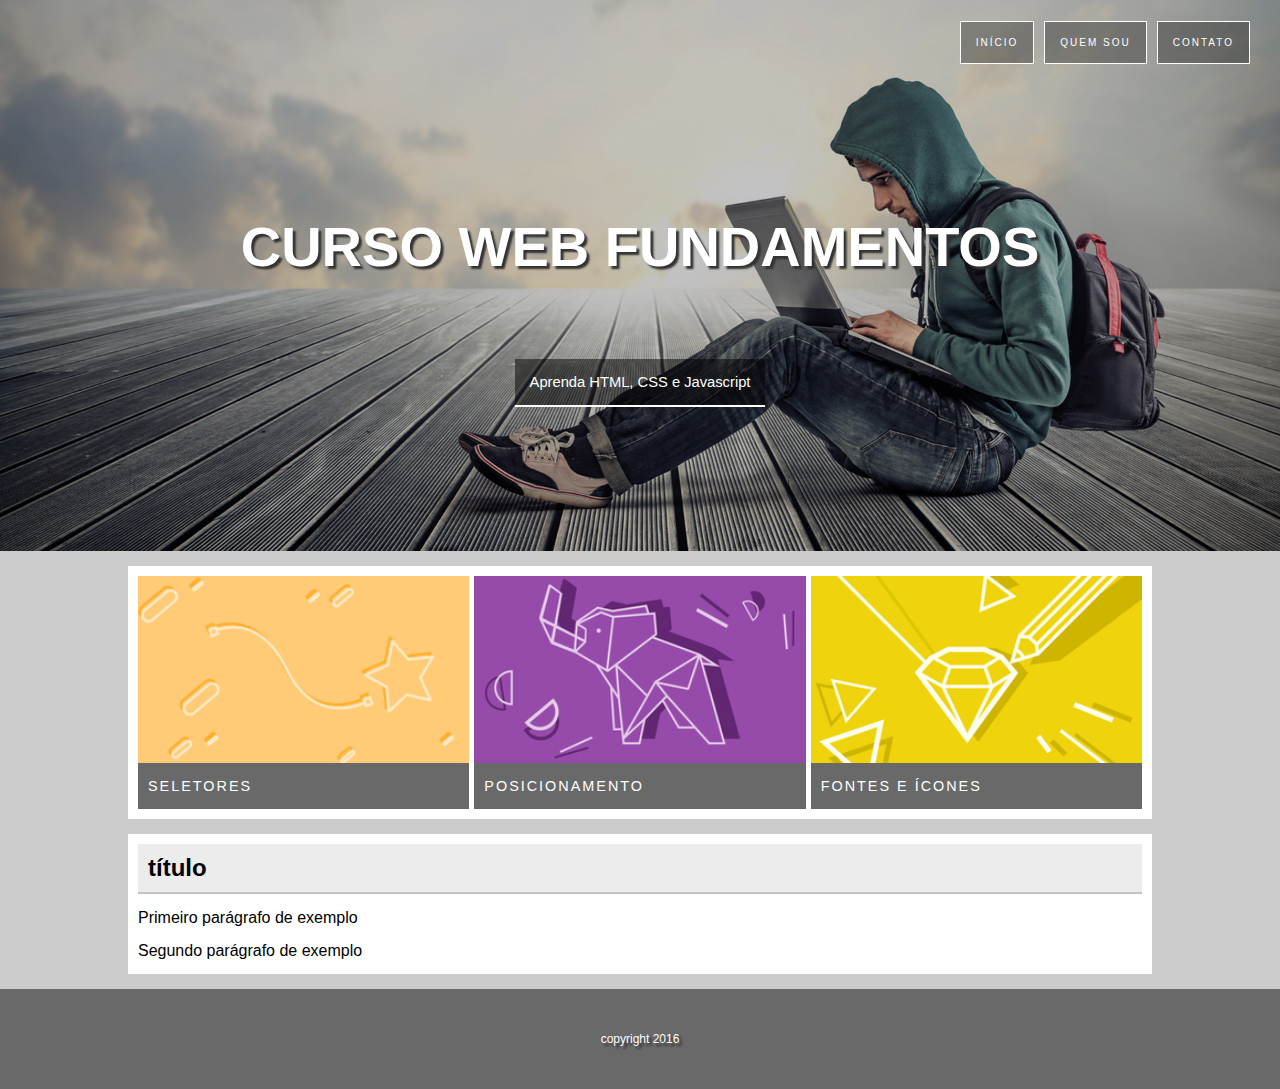
<file: index.html>
<!DOCTYPE html>
<html lang="pt-br">
<head>
    <meta charset="UTF-8">
    <meta http-equiv="X-UA-Compatible" content="IE=edge">
    <meta name="viewport" content="width=device-width, initial-scale=1.0">
    <title>Document</title>
    <link rel="stylesheet" href="./assets/style.css">
</head>

<body>
    <header id="cabecalho">
        <nav>
            <ul id="menu">
                <li>início</li>
                <li>quem sou</li>
                <li>contato</li>
            </ul>
        </nav>

            <div class="content-header">
                <h1>curso web fundamentos</h1>
                <p>Aprenda HTML, CSS e Javascript</p>
            </div>
            
    </header>

    <main id="content-principal">

        <section class="secao-principal">
            <div class="card card-1">
                <img src="./assets/imagens/card_01.png" alt="card-1">
                <p>seletores</p>
            </div>

            <div class="card card-2">
                <img src="./assets/imagens/card_02.jpg" alt="card-2">
                <p>posicionamento</p>
            </div>

            <div class="card">
                <img src="./assets/imagens/card_03.jpg" alt="card-3">
                <p>fontes e ícones</p>
            </div>
        </section>
        
        <section class="secao-principal secao-secundaria">
            <article class="article-principal">
                <h2>título</h2>
                <p>Primeiro parágrafo de exemplo</p>
                <p>Segundo parágrafo de exemplo</p>
            </article>
        </section>
    </main>
            
            <footer id="rodape">
                <p>copyright 2016</p>
            </footer>
</body>
</html>
</file>
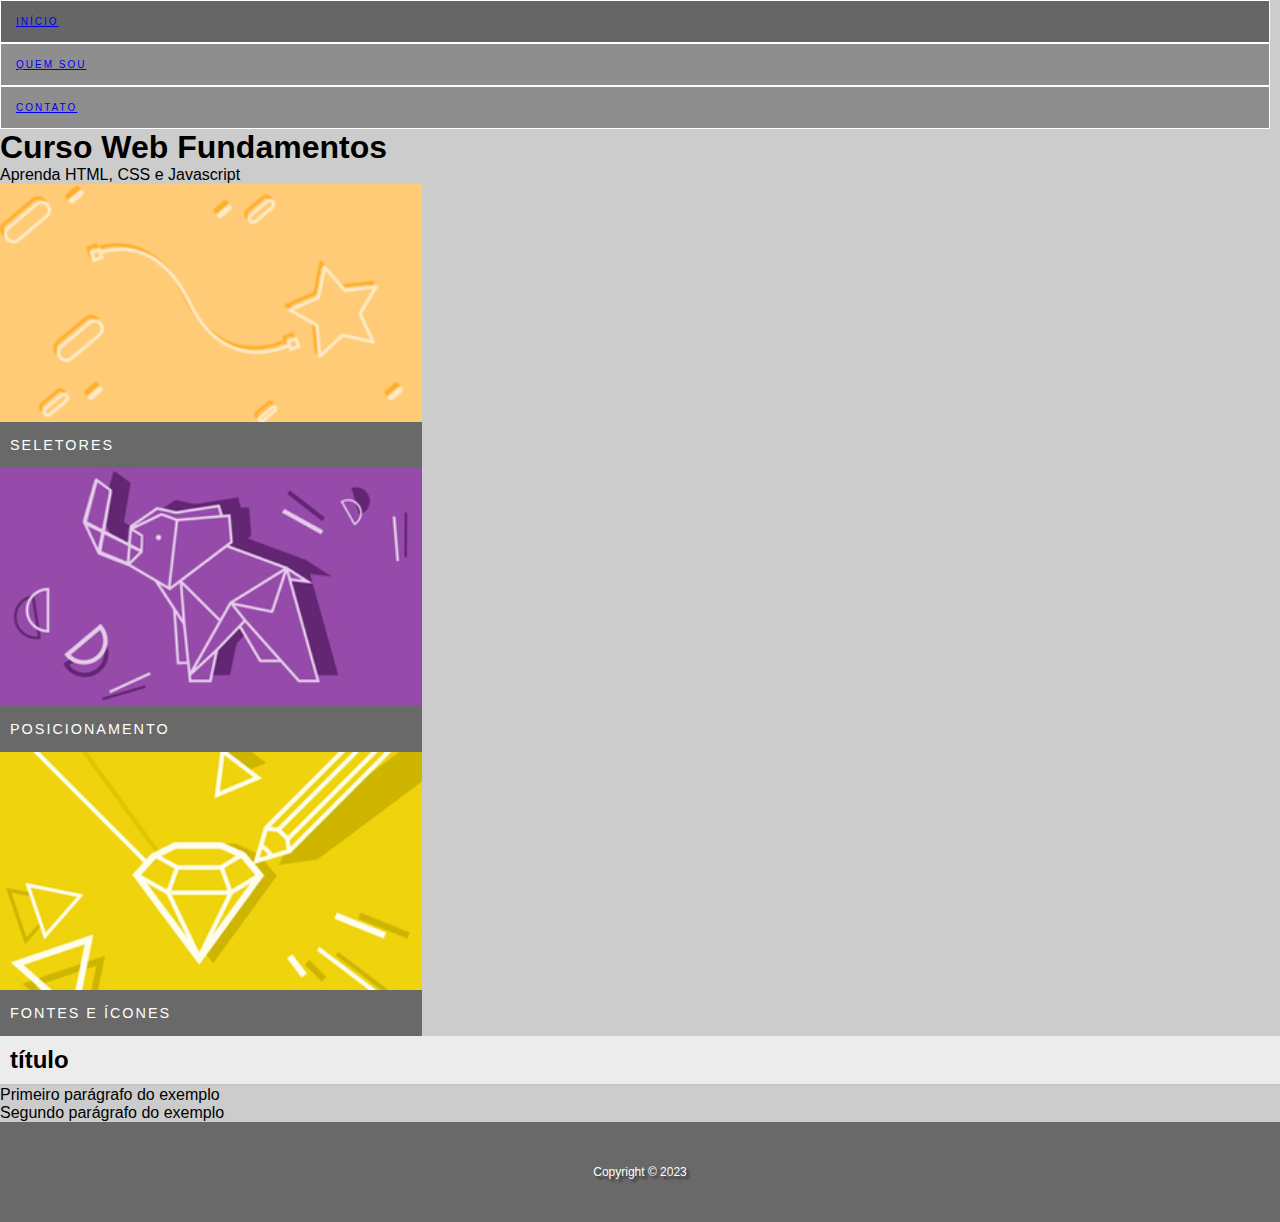
<file: html-do-professor.html>
<!DOCTYPE html>
<html lang="pt-br">
<head>
    <meta charset="UTF-8">
    <meta http-equiv="X-UA-Compatible" content="IE=edge">
    <meta name="viewport" content="width=device-width, initial-scale=1.0">
    <link rel="stylesheet" href="./assets/style.css">
    <title>Projeto 1</title>
</head>
<body>

    <div id="principal">
        <header class="hero">
            <nav>
                <ul>
                    <li><a href="index.html">Início</a></li>
                    <li><a href="#">Quem sou</a></li>
                    <li><a href="#">Contato</a></li>
                </ul>
            </nav>

            <div class="hero-content">
                <h1>Curso Web Fundamentos</h1>
                <p>Aprenda HTML, CSS e Javascript</p>
            </div>
        </header>

        <main>

            <section class="content-section">
                <div class="card card-1">
                    <img src="./assets/imagens/card_01.png" alt="#">
                    <p>Seletores</p>
                </div>
                
                <div class="card card-2">
                    <img src="./assets/imagens/card_02.jpg" alt="#">
                    <p>Posicionamento</p>
                </div>
                
                <div class="card">
                    <img src="./assets/imagens/card_03.jpg" alt="#">
                    <p>Fontes e Ícones</p>
                </div>
            </section>
            
            <section class="content-section">

                <article class="content-article">
                    <h2>Título</h2>
                    <p>Primeiro parágrafo do exemplo</p>
                    <p>Segundo parágrafo do exemplo</p>
                </article>
            </section>
        </main>

        <footer id="rodape">
            <p>Copyright &copy; 2023</p>
        </footer>
    </div>

</body>
</html>
</file>
<file: assets/style.css>
* {
    font-family: Arial, Helvetica, sans-serif;
    padding: 0;
    margin: 0;
}

body {
    background: #ccc;
}

header#cabecalho {
    background-image: url(../assets/imagens/bg-3.jpg);
    height: 550px;
    background-color: #B9B8B4;
    border-top: 1px solid transparent;
    background-position: right center; /* arrumar a imagem para mostrar a parte da "direita" focada no "centro" da tela */
    background-size: cover; /* ajusta automaticamente a imagem na tela */
}

ul#menu {
    display: flex;
    margin: 20px 20px 0 0;
    justify-content: flex-end;
}

li {
    font-size: 10px;
    letter-spacing: 2px; /* espaçamento entre as letras */
    margin-right: 10px;
    list-style: none;
    background-color: rgba(0, 0, 0, .3);
    padding: 15px;
    border: 1px solid #ffffff;
    color: #ffffff;
    text-transform: uppercase;
}

li:hover {
    background: rgba(0, 0, 0, .5);
    transition: .5s ease all;
    cursor: pointer;
}

.content-header {
    text-align: center;
    color: white;
    margin-top: 150px;
}

.content-header h1 {
    text-transform: uppercase;
    font-size: 3.5em;
    text-shadow: 3px 3px 2px #333;
}

.content-header p {
    padding: 15px;
    background-color: rgba(0, 0, 0, .5);
    display: inline-block;
    margin-top: 80px;
    font-size: .92em;
    border-bottom: 2px solid white;
}

.content-header p:hover {
    background: rgba(0, 0, 0, .8);
    transition: .5s ease all;
    cursor: pointer; 
}

#content-principal {
    width: 80%;
    margin: auto;
}

.secao-principal {
    display: flex;
    justify-content: space-between;
    background-color: white;
    padding: 10px;
    margin: 15px 0;
}

.card {
    width: 33%;
}

.card img {
    width: 100%;
    display: block;
}

.card p {
    padding: 15px 10px;
    background-color: #696969;
    color: #ffffff;
    text-transform: uppercase;
    letter-spacing: 2px;
    font-size: .9em;
}

.card p:hover {
    background: rgba(0, 0, 0, .7);
    cursor: pointer;
    transition: .5s ease all;
}

.article-principal {
    height: 120px;
    box-sizing: border-box;
}

.secao-secundaria {
    display: block;
}

h2 {
    background-color: #ececec;
    border-bottom: 2px solid #c5c3c3;
    text-transform: lowercase;
    padding: 10px 10px;
}

.article-principal p {
    margin: 15px 0;
}

#rodape {
    font-size: 12px;
    display: flex;
    flex-direction: column;
    justify-content: center;
    background-color: #696969;
    height: 100px;
    text-align: center;
    color: white;
    text-shadow: 3px 3px 2px #333;
}
</file>
